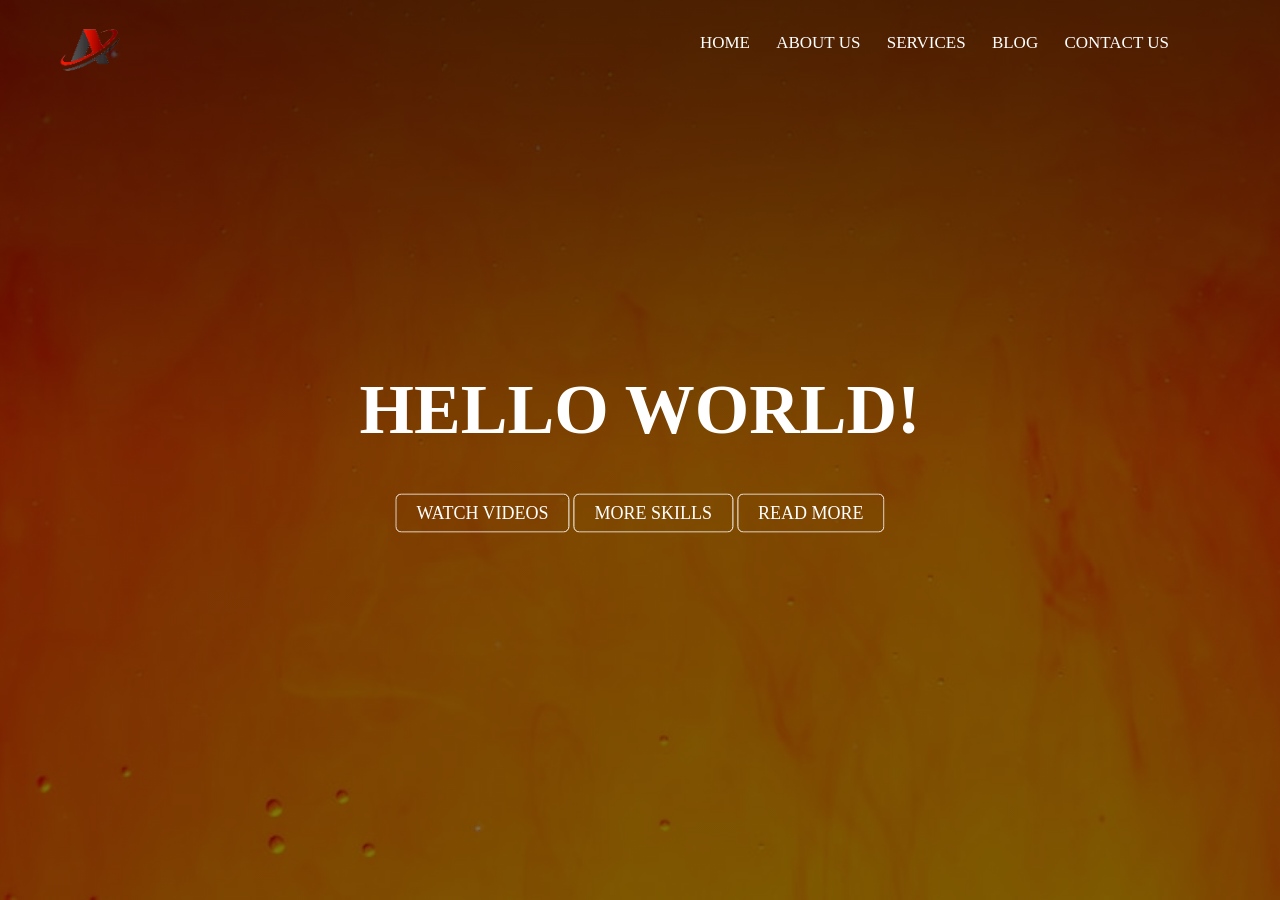
<file: landingpage/temp1/index.html>
<!DOCTYPE html>
<html lang="en">
<head>
    <meta charset="utf-8">
  <meta name="viewport" content="width=device-width, initial-scale=1">
  <link href="https://cdn.jsdelivr.net/npm/bootstrap@5.0.2/dist/css/bootstrap.min.css" rel="stylesheet">
  <link rel="stylesheet" href="https://cdnjs.cloudflare.com/ajax/libs/font-awesome/4.7.0/css/font-awesome.min.css">
  <link rel="stylesheet" href="style.css">
  <title>Landing page</title>
</head>
<body>
 <header>
    <div class="main">
        <div class="logo">
            <img src="./img/logo.png">
        </div>

        <ul>
            <li ><a href="index.html">HOME</a></li>
            <li><a href="./about.html">ABOUT US</a></li>
            <li><a href="./service.html">SERVICES</a></li>
            <li><a href="./blog.html">BLOG</a></li>
            <li><a href="./contact.html">CONTACT US</a></li>
        </ul>     
    </div>
    <div class="title">
        <h1>HELLO WORLD!</h1>
    </div>

    <div class="button">
        <a href="https://www.youtube.com/" class="btn">WATCH VIDEOS</a>
        <a href="./skill.html" class="btn">MORE SKILLS</a>
        <a href="./readmore.html" class="btn">READ MORE</a>
    </div>
 </header>


  <script src="https://cdn.jsdelivr.net/npm/jquery@3.6.1/dist/jquery.slim.min.js"></script>
  <script src="https://cdn.jsdelivr.net/npm/popper.js@1.16.1/dist/umd/popper.min.js"></script>
  <script src="https://cdn.jsdelivr.net/npm/bootstrap@4.6.2/dist/js/bootstrap.bundle.min.js"></script>
</body>
</html>
</file>
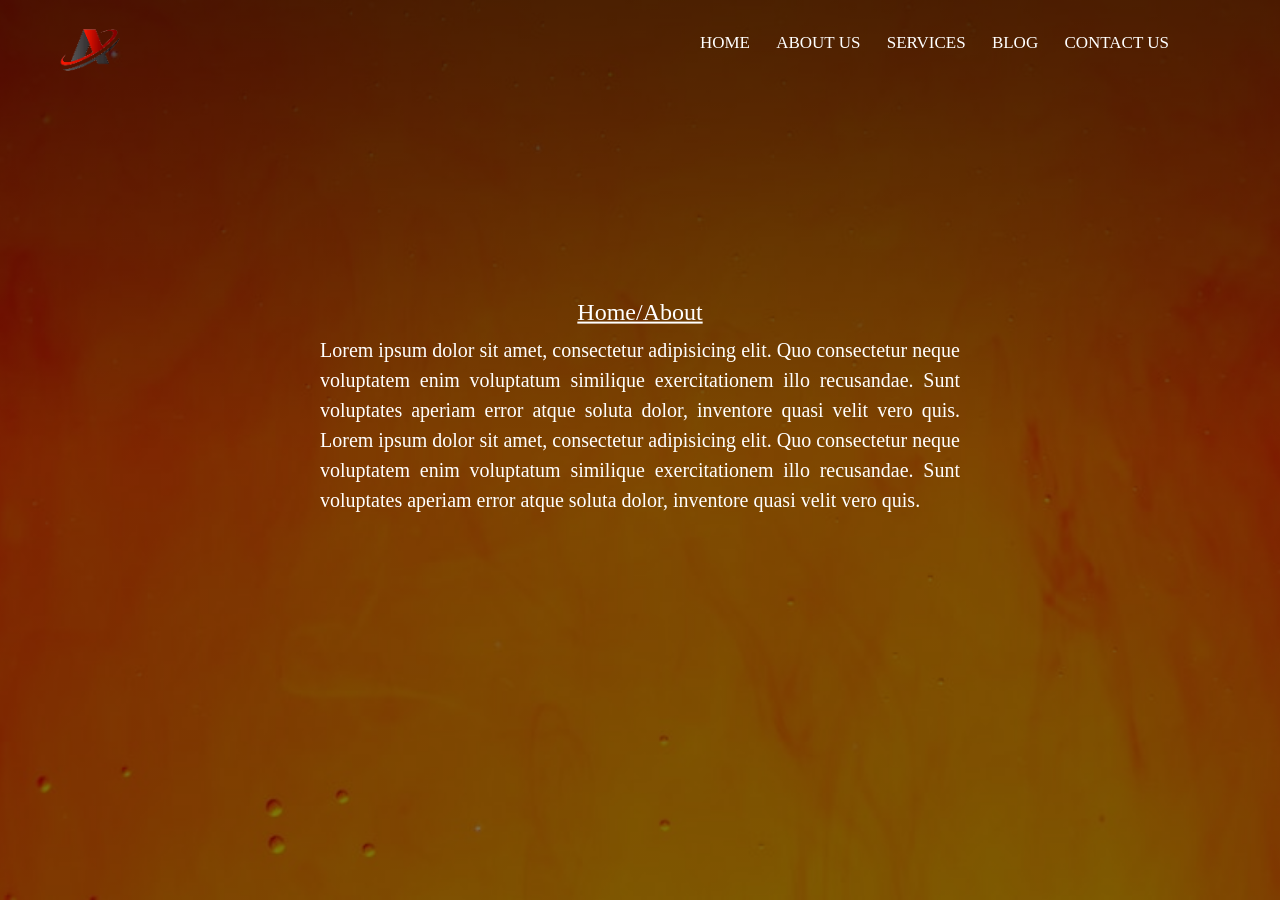
<file: landingpage/temp1/about.html>
<!DOCTYPE html>
<html lang="en">
<head>
    <meta charset="utf-8">
  <meta name="viewport" content="width=device-width, initial-scale=1">
  <link href="https://cdn.jsdelivr.net/npm/bootstrap@5.0.2/dist/css/bootstrap.min.css" rel="stylesheet">
  <link rel="stylesheet" href="https://cdnjs.cloudflare.com/ajax/libs/font-awesome/4.7.0/css/font-awesome.min.css">
  <link rel="stylesheet" href="style.css">
  <title>Landing page</title>
</head>
<body>
 <header>
    <div class="main">
        <div class="logo">
            <img src="./img/logo.png">
        </div>
        <ul>
            <li class="active"><a href="index.html">HOME</a></li>
            <li><a href="./about.html">ABOUT US</a></li>
            <li><a href="./service.html">SERVICES</a></li>
            <li><a href="./blog.html">BLOG</a></li>
            <li><a href="./contact.html">CONTACT US</a></li>
        </ul>  
    </div>
    <div class="title">
        <h4>Home/About</h4>
        <p>
            Lorem ipsum dolor sit amet, consectetur adipisicing elit. Quo consectetur neque voluptatem enim voluptatum similique exercitationem illo recusandae. Sunt voluptates aperiam error atque soluta dolor, inventore quasi velit vero quis.
            Lorem ipsum dolor sit amet, consectetur adipisicing elit. Quo consectetur neque voluptatem enim voluptatum similique exercitationem illo recusandae. Sunt voluptates aperiam error atque soluta dolor, inventore quasi velit vero quis.
            
        </p>
    </div>
</header>
</body>
</html>
</file>
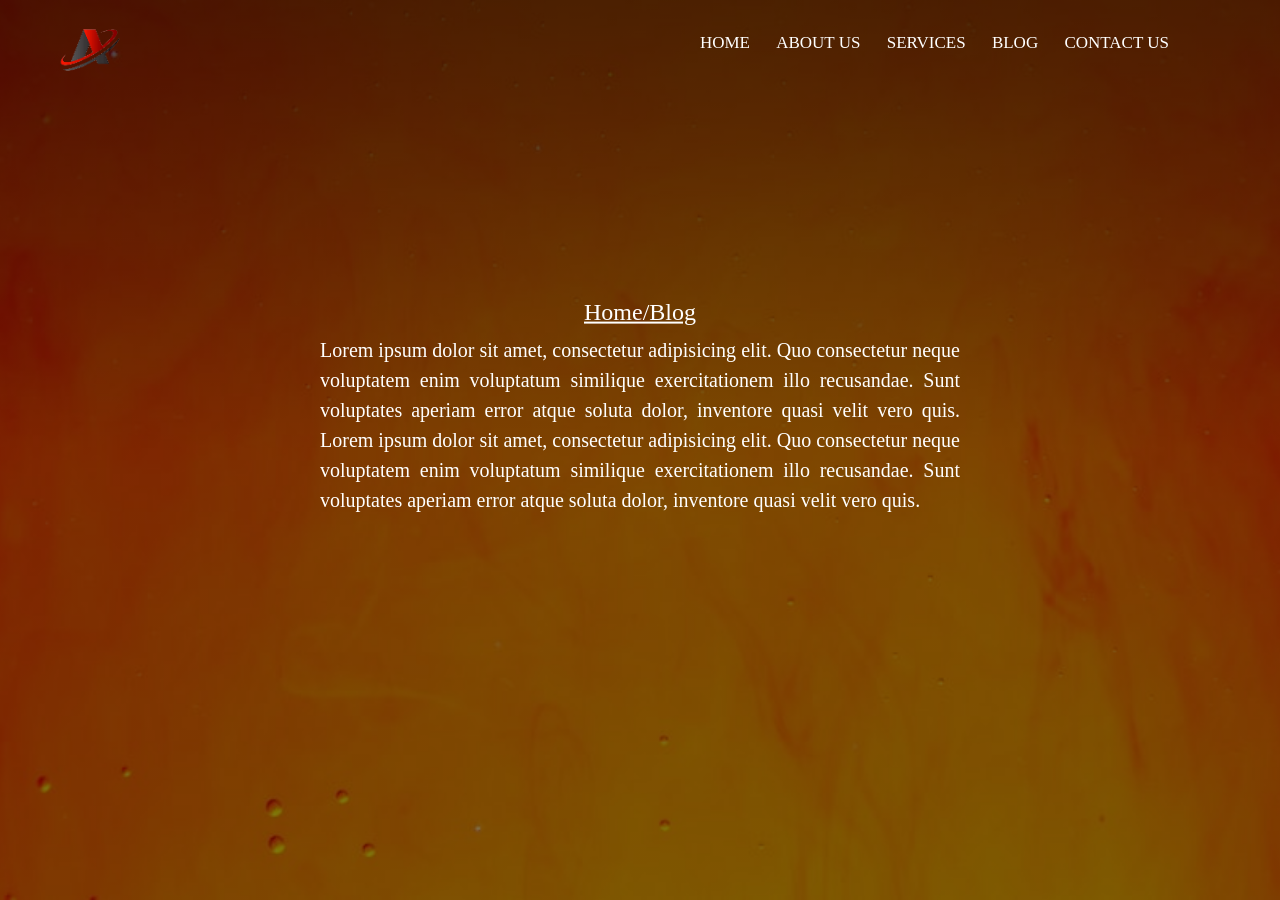
<file: landingpage/temp1/blog.html>
<!DOCTYPE html>
<html lang="en">
<head>
    <meta charset="utf-8">
  <meta name="viewport" content="width=device-width, initial-scale=1">
  <link href="https://cdn.jsdelivr.net/npm/bootstrap@5.0.2/dist/css/bootstrap.min.css" rel="stylesheet">
  <link rel="stylesheet" href="https://cdnjs.cloudflare.com/ajax/libs/font-awesome/4.7.0/css/font-awesome.min.css">
  <link rel="stylesheet" href="style.css">
  <title>Landing page</title>
</head>
<body>
 <header>
    <div class="main">
        <div class="logo">
            <img src="./img/logo.png">
        </div>
        <ul>
            <li class="active"><a href="index.html">HOME</a></li>
            <li><a href="./about.html">ABOUT US</a></li>
            <li><a href="./service.html">SERVICES</a></li>
            <li><a href="./blog.html">BLOG</a></li>
            <li><a href="./contact.html">CONTACT US</a></li>
        </ul>  
    </div>
    <div class="title">
        <h4>Home/Blog</h4>
        <p>
            Lorem ipsum dolor sit amet, consectetur adipisicing elit. Quo consectetur neque voluptatem enim voluptatum similique exercitationem illo recusandae. Sunt voluptates aperiam error atque soluta dolor, inventore quasi velit vero quis.
            Lorem ipsum dolor sit amet, consectetur adipisicing elit. Quo consectetur neque voluptatem enim voluptatum similique exercitationem illo recusandae. Sunt voluptates aperiam error atque soluta dolor, inventore quasi velit vero quis.
            
        </p>
    </div>
</header>
</body>
</html>
</file>
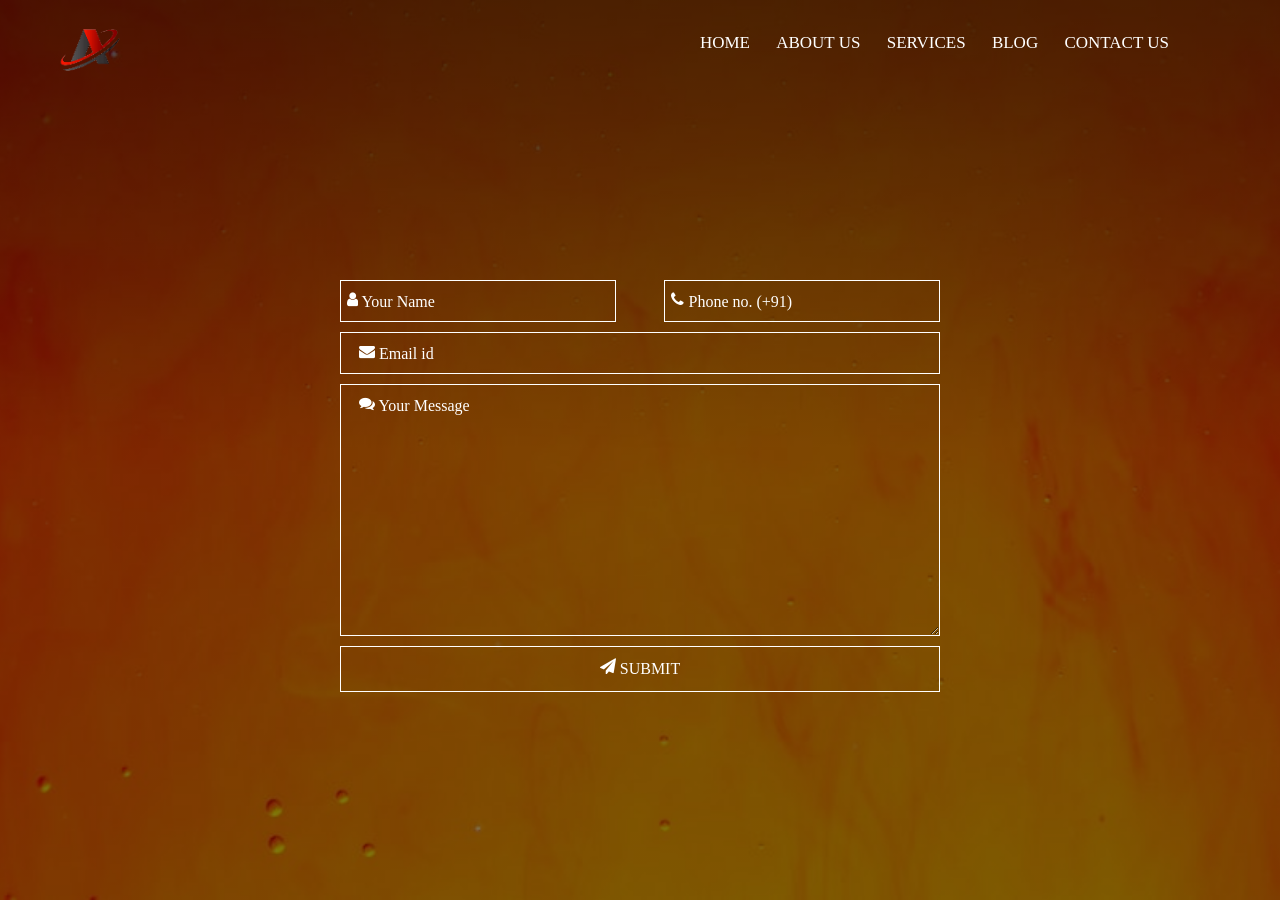
<file: landingpage/temp1/contact.html>
<!DOCTYPE html>
<html lang="en">
<head>
    <meta charset="utf-8">
  <meta name="viewport" content="width=device-width, initial-scale=1">
  <link href="https://cdn.jsdelivr.net/npm/bootstrap@5.0.2/dist/css/bootstrap.min.css" rel="stylesheet">
  <link rel="stylesheet" href="https://cdnjs.cloudflare.com/ajax/libs/font-awesome/4.7.0/css/font-awesome.min.css">
  <link rel="stylesheet" href="style.css">
  <title>Landing page</title>
</head>
<body>
 <header>
    <div class="main">
        <div class="logo">
            <img src="./img/logo.png">
        </div>
        <ul>
            <li class="active"><a href="index.html">HOME</a></li>
            <li><a href="./about.html">ABOUT US</a></li>
            <li><a href="./service.html">SERVICES</a></li>
            <li><a href="./blog.html">BLOG</a></li>
            <li><a href="./contact.html">CONTACT US</a></li>
        </ul>  
    </div>
    <div class="hero">
        <form>
        <div class="row">
            <div class="input-group">
                <input type="text" id="name" required>
                <label for="name"><i class="fa fa-user" aria-hidden="true"></i>
                    Your Name</label>
            </div>
            <div class="input-group">
                <input type="number" id="number" required>
                <label for="number"> <i class="fa fa-phone" aria-hidden="true"></i>
                    Phone no. (+91)</label>
            </div>
        </div>
            <div class="input-group">
                <input type="text" id="email" required>
                <label for="email"><i class="fa fa-envelope" aria-hidden="true"></i>
                    Email id</label>
            </div> 
            <div class="input-group">
                <textarea id="message" rows="8" required></textarea>
                <label for="message"><i class="fa fa-comments" aria-hidden="true"></i>
                    Your Message</label>
            </div>
            <button type="submit"><i class="fa fa-paper-plane" aria-hidden="true"></i>
                SUBMIT</button>
        </form>
    </div>
</header>
</body>
</html>
</file>
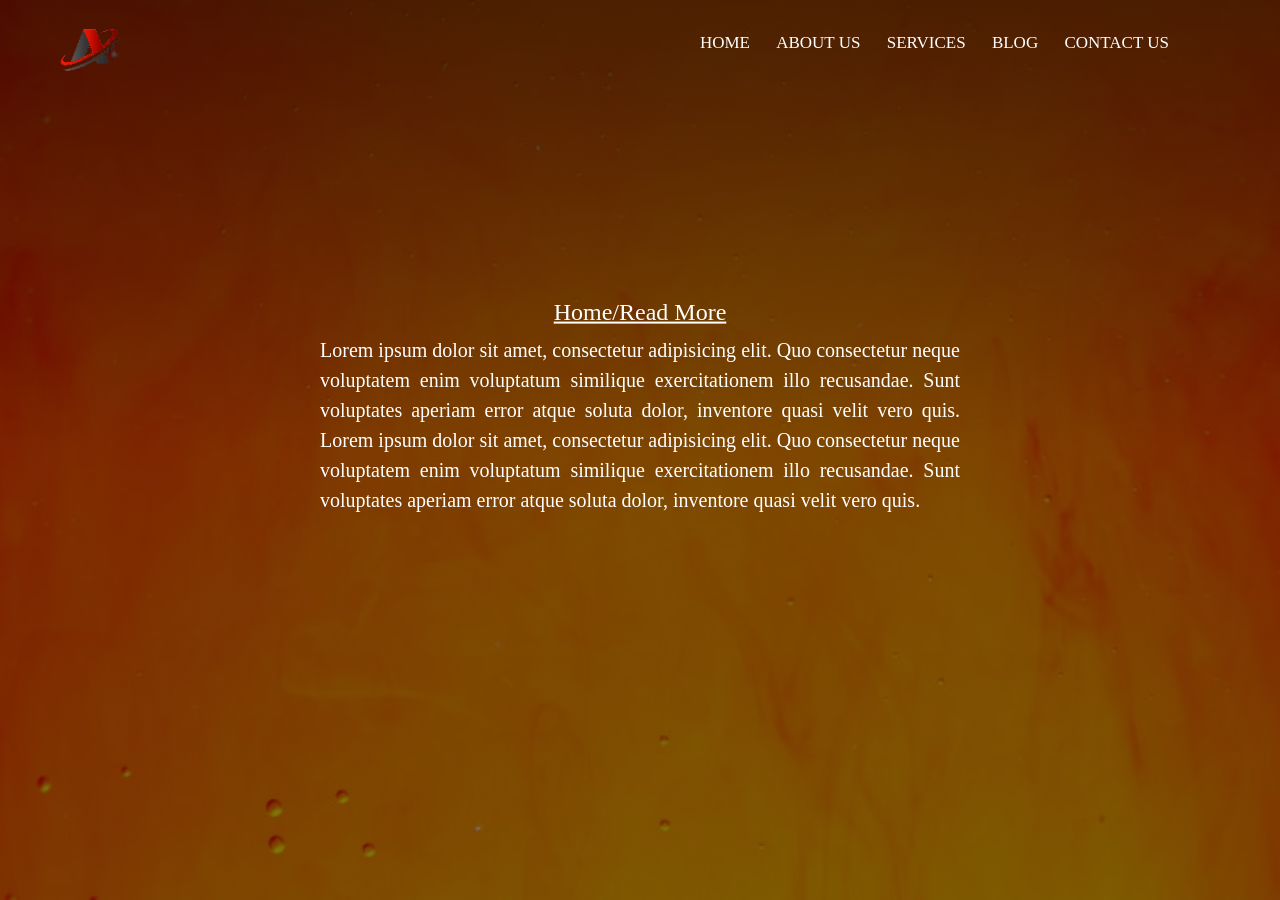
<file: landingpage/temp1/readmore.html>
<!DOCTYPE html>
<html lang="en">
<head>
    <meta charset="utf-8">
  <meta name="viewport" content="width=device-width, initial-scale=1">
  <link href="https://cdn.jsdelivr.net/npm/bootstrap@5.0.2/dist/css/bootstrap.min.css" rel="stylesheet">
  <link rel="stylesheet" href="https://cdnjs.cloudflare.com/ajax/libs/font-awesome/4.7.0/css/font-awesome.min.css">
  <link rel="stylesheet" href="style.css">
  <title>Landing page</title>
</head>
<body>
 <header>
    <div class="main">
        <div class="logo">
            <img src="./img/logo.png">
        </div>

        <ul>
            <li ><a href="index.html">HOME</a></li>
            <li><a href="./about.html">ABOUT US</a></li>
            <li><a href="./service.html">SERVICES</a></li>
            <li><a href="./blog.html">BLOG</a></li>
            <li><a href="./contact.html">CONTACT US</a></li>
        </ul>     
    </div>
    <div class="title">
        <h4>Home/Read More</h4>
        <p>
            Lorem ipsum dolor sit amet, consectetur adipisicing elit. Quo consectetur neque voluptatem enim voluptatum similique exercitationem illo recusandae. Sunt voluptates aperiam error atque soluta dolor, inventore quasi velit vero quis.
            Lorem ipsum dolor sit amet, consectetur adipisicing elit. Quo consectetur neque voluptatem enim voluptatum similique exercitationem illo recusandae. Sunt voluptates aperiam error atque soluta dolor, inventore quasi velit vero quis.
            
        </p>
    </div>
</header>
</body>
</html>
</file>
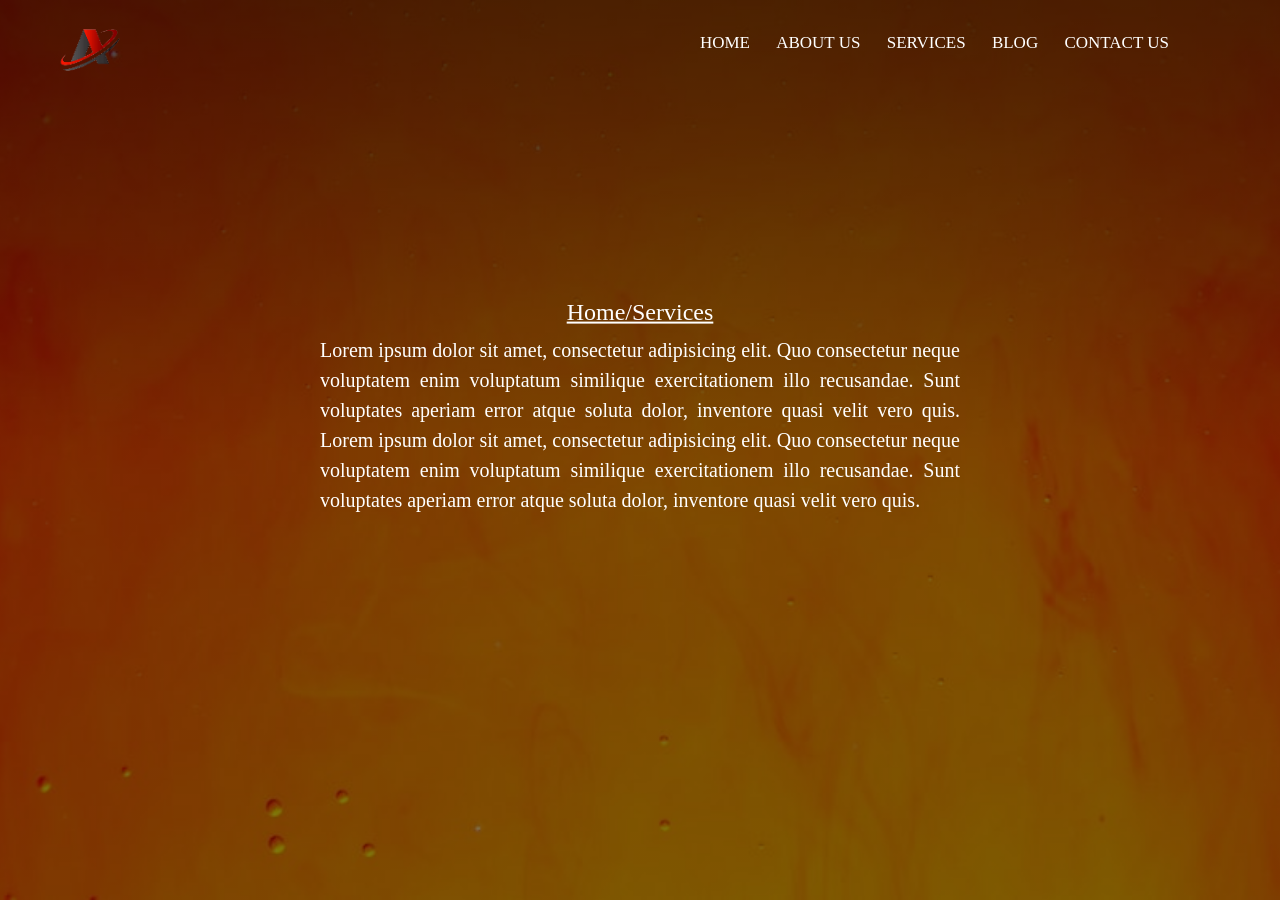
<file: landingpage/temp1/service.html>
<!DOCTYPE html>
<html lang="en">
<head>
    <meta charset="utf-8">
  <meta name="viewport" content="width=device-width, initial-scale=1">
  <link href="https://cdn.jsdelivr.net/npm/bootstrap@5.0.2/dist/css/bootstrap.min.css" rel="stylesheet">
  <link rel="stylesheet" href="https://cdnjs.cloudflare.com/ajax/libs/font-awesome/4.7.0/css/font-awesome.min.css">
  <link rel="stylesheet" href="style.css">
  <title>Landing page</title>
</head>
<body>
 <header>
    <div class="main">
        <div class="logo">
            <img src="./img/logo.png">
        </div>
        <ul>
            <li class="active"><a href="./index.html">HOME</a></li>
            <li><a href="./about.html">ABOUT US</a></li>
            <li><a href="./service.html">SERVICES</a></li>
            <li><a href="./blog.html">BLOG</a></li>
            <li><a href="./contact.html">CONTACT US</a></li>
        </ul>  
    </div>
    <div class="title">
        <h4>Home/Services</h4>
        <p>
            Lorem ipsum dolor sit amet, consectetur adipisicing elit. Quo consectetur neque voluptatem enim voluptatum similique exercitationem illo recusandae. Sunt voluptates aperiam error atque soluta dolor, inventore quasi velit vero quis.
            Lorem ipsum dolor sit amet, consectetur adipisicing elit. Quo consectetur neque voluptatem enim voluptatum similique exercitationem illo recusandae. Sunt voluptates aperiam error atque soluta dolor, inventore quasi velit vero quis.
            
        </p>
    </div>
</header>
</body>
</html>
</file>
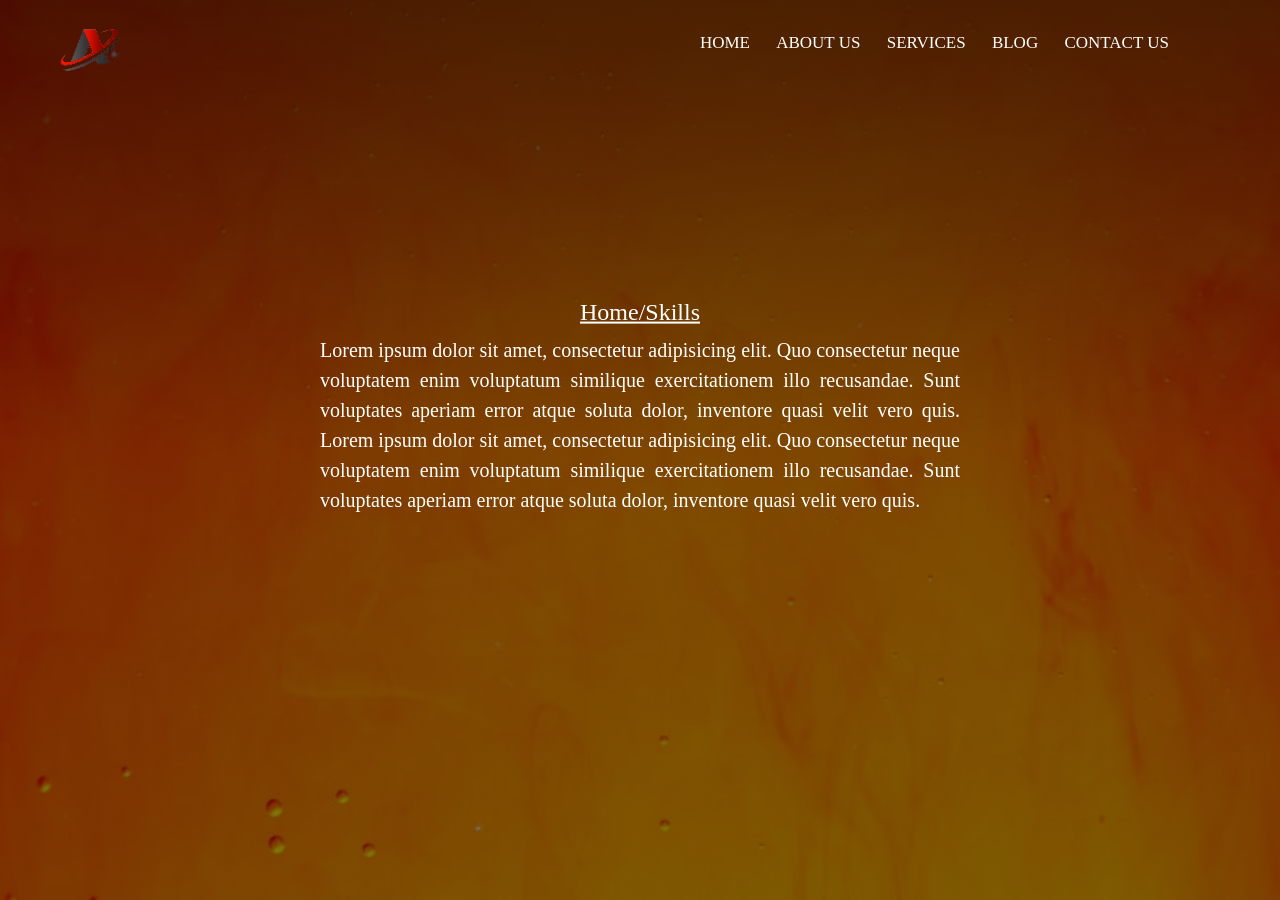
<file: landingpage/temp1/skill.html>
<!DOCTYPE html>
<html lang="en">
<head>
    <meta charset="utf-8">
  <meta name="viewport" content="width=device-width, initial-scale=1">
  <link href="https://cdn.jsdelivr.net/npm/bootstrap@5.0.2/dist/css/bootstrap.min.css" rel="stylesheet">
  <link rel="stylesheet" href="https://cdnjs.cloudflare.com/ajax/libs/font-awesome/4.7.0/css/font-awesome.min.css">
  <link rel="stylesheet" href="style.css">
  <title>Landing page</title>
</head>
<body>
 <header>
    <div class="main">
        <div class="logo">
            <img src="./img/logo.png">
        </div>

        <ul>
            <li ><a href="index.html">HOME</a></li>
            <li><a href="./about.html">ABOUT US</a></li>
            <li><a href="./service.html">SERVICES</a></li>
            <li><a href="./blog.html">BLOG</a></li>
            <li><a href="./contact.html">CONTACT US</a></li>
        </ul>     
    </div>
    <div class="title">
        <h4>Home/Skills</h4>
        <p>
            Lorem ipsum dolor sit amet, consectetur adipisicing elit. Quo consectetur neque voluptatem enim voluptatum similique exercitationem illo recusandae. Sunt voluptates aperiam error atque soluta dolor, inventore quasi velit vero quis.
            Lorem ipsum dolor sit amet, consectetur adipisicing elit. Quo consectetur neque voluptatem enim voluptatum similique exercitationem illo recusandae. Sunt voluptates aperiam error atque soluta dolor, inventore quasi velit vero quis.
            
        </p>
    </div>
</header>
</body>
</html>
</file>
<file: landingpage/temp1/style.css>
*{
    margin: 0;
    padding: 0;
    font-family: century;
    overflow: hidden;
    box-sizing: border-box;
}
header{
    background-image: linear-gradient(rgba(0, 0, 0, 0.7),rgba(0, 0, 0, 0.5),rgba(0, 0, 0, 0.5)),url(./img/background.jpg);
    height: 100vh;
    background-size: cover;
    background-position: center;
    min-height: 100px;
}
ul{
    float: right;
    list-style: none;
    margin-top: -70px;
    min-height: 400px;
    margin-right: 60px;
    font-size: 17px;
    
}
ul li{
    display: inline;
}
ul li a{
    text-decoration: none;
    color: #fff;
    padding: 5px 10px;
    border: 1px solid transparent;
    transition: 0.5 ease;
    -webkit-transition: 0.5 ease;
    -moz-transition: 0.5 ease;
    -ms-transition: 0.5 ease;
    -o-transition: 0.5 ease;
}
ul li a:hover{
    background-color: #fff;
    color: #000;
}
.logo img{
    float: left;
    height: 100px;
    width: 100px;
}
.main{
    max-width: 1200px;
    margin: auto;
}
.title{
    position: absolute;
    top:46%;
    left: 50%;
    transform: translate(-50%,-50%);
}
.title h1{
    color: #fff;
    font-size: 70px;
    font-weight: 900;
}
.button{
    position: absolute;
    top:57%;
    left: 50%;
    transform: translate(-50%,-50%);
}
.btn{
    border: 1px solid #fff;
    padding: 5px 20px;
    color: #fff;
    transition: 0.5 ease;
    font-size: 18px;
    text-decoration: none;
}
.btn:hover{
    background-color: #fff;
    color: #000;
}
.title p{
    color: #fff;
    text-align: justify;
    font-size: 20px;
}
.title h4{
    text-align: center;
    color: #fff;
    text-decoration:underline;
}
.hero{
    width: 100%;
    height: 100vh;
    margin-top: -32%;
    display: flex;
    align-items: center;
    justify-content: center;
}
form{
    width: 90%;
    max-width: 600px;
}
.input-group{
    margin-bottom: 10px;
    position: relative;
}
input, textarea{
    width: 100%;
    padding: 5px;
    outline: 0;
    border: 1px solid #fff;
    color: #fff;
    background: transparent;
    font-size: 20px;
}
label{
    height: 100%;
    position: absolute;
    left: 10px;
    text-align: justify;
    top: 0;
    padding: 10px;
    color: #fff;
    cursor: text;
    transition: 0.2s;
    -webkit-transition: 0.2;
    -moz-transition: 0.2;
    -ms-transition: 0.2;
    -o-transition: 0.2;
}
button{
    padding: 10px 0;
    color: #fff;
    outline: none;
    background: transparent;
    border: 1px solid #fff;
    width: 100%;
    cursor: pointer;
}
input:focus~label,
input:valid~label,
textarea:focus~label,
textarea:valid~label{
    top: -15px;
    font-size: 14px;
}
.row{
    display: flex;
    justify-content: space-between;
    align-items: center;
}
.row .input-group{
    flex-basis: 48%;
}
</file>
